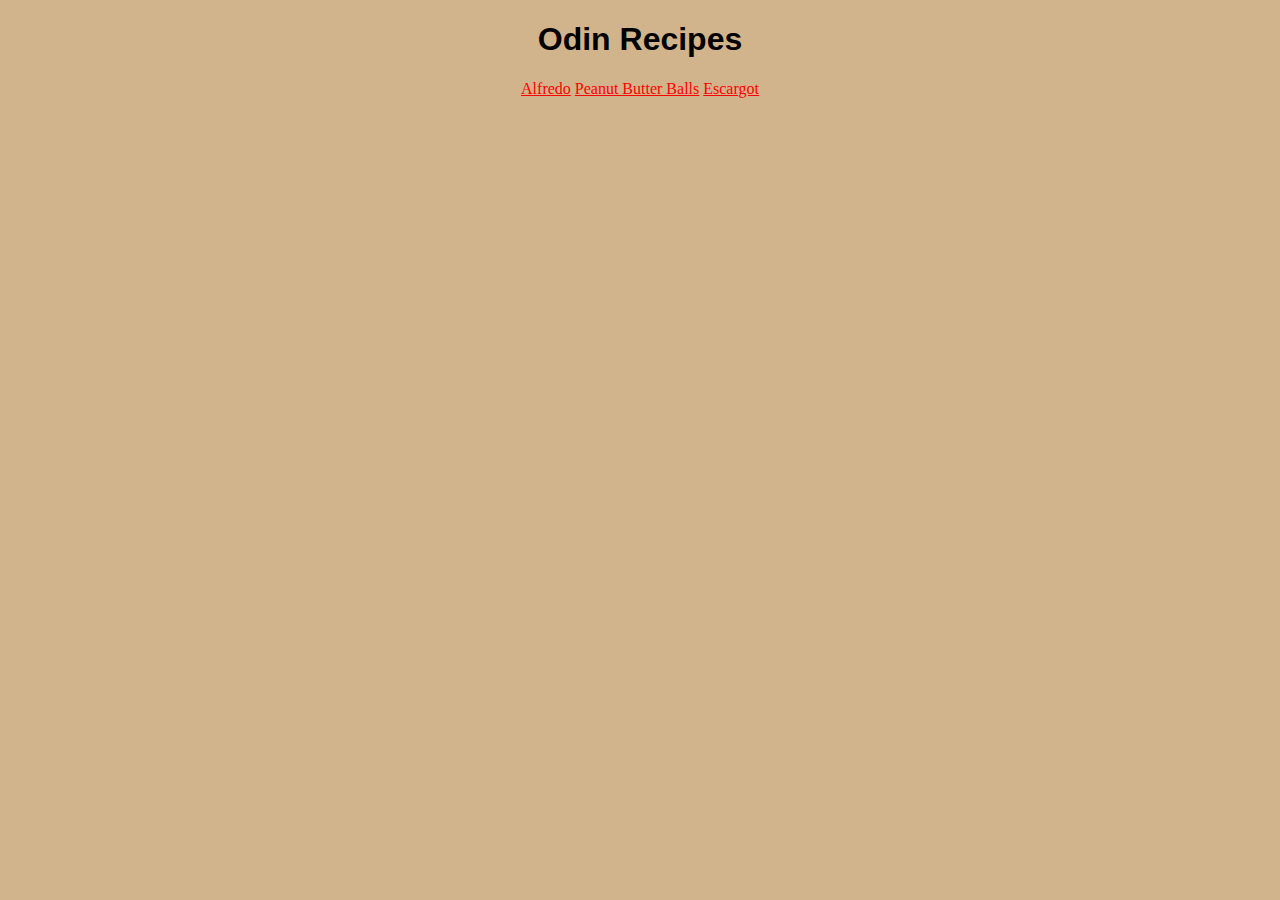
<file: index.html>
<!DOCTYPE html>
<html lang="en">
    <head>
        <meta charset="UTF-8">
        <title>Odin Recipes</title>
        <link rel="stylesheet" href="style.css">

    
    </head>
    <body>
        <h1>Odin Recipes</h1>

<style> * { background-color: tan;
}</style>
     
        
        <a href="recipes/alfredo.html">Alfredo</a>

        <a href="recipes/peanut-butter-protein-balls.html">Peanut Butter Balls</a>
        <a href="recipes/escargot.html" target-="_blank" rel="noopener noreferrer">Escargot</a>

        </body>
</file>
<file: style.css>
*  {
    color: red;
   

    text-align: center;
    
  }

  
  h1  {
      color: black;
      
      font-family: Verdana, Geneva, Tahoma, sans-serif;
      text-align: center;
      
      
     
      
      
      
  
    }

    h2 {
font-family:Verdana, Geneva, Tahoma, sans-serif;

    }
</file>
